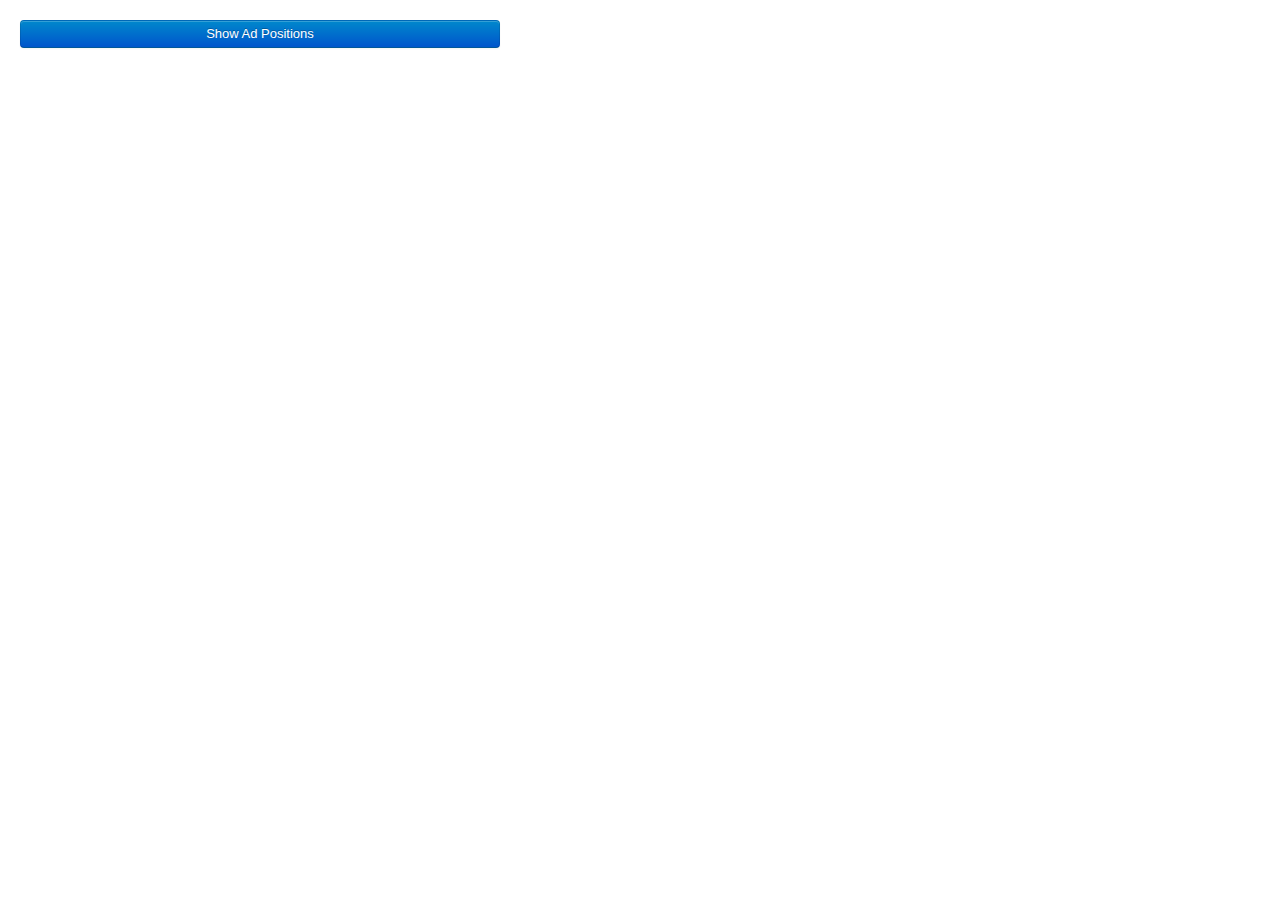
<file: index.html>
<!doctype html>
<html>
  <head>
    <title>Yahoo! APT Viewer</title>

    <!-- JavaScript and HTML must be in separate files for security. -->
	<script src="js/jquery.js"></script>
	<script src="js/popup.js"></script>
	<link rel="stylesheet" type="text/css" href="css/bootstrap.min.css" />
	<link rel="stylesheet" type="text/css" href="css/custom.css" />
  </head>
  <body>
	<div class="wrapper">
	  <div class="span6">
		<div class="row">
		  <button type="button" class="btn btn-primary btn-wide view-ad-positions">Show Ad Positions</button>
		  <h4 class="center"></h4>
		  <p class="center">Showing <strong><span class="number"></span></strong> possible ad positions.</p>
		  <table class="table center">

		  </table>
	  	</div>
	</div>
	</div>
  </body>
</html>
</file>
<file: css/custom.css>
.wrapper .span6 { padding: 20px; }
.btn-wide { width: 100%; }
h4 { display: none; margin: 10px 0; }
p { display: none; }
.center { text-align: center; }
.table td { text-align: center; }
</file>
